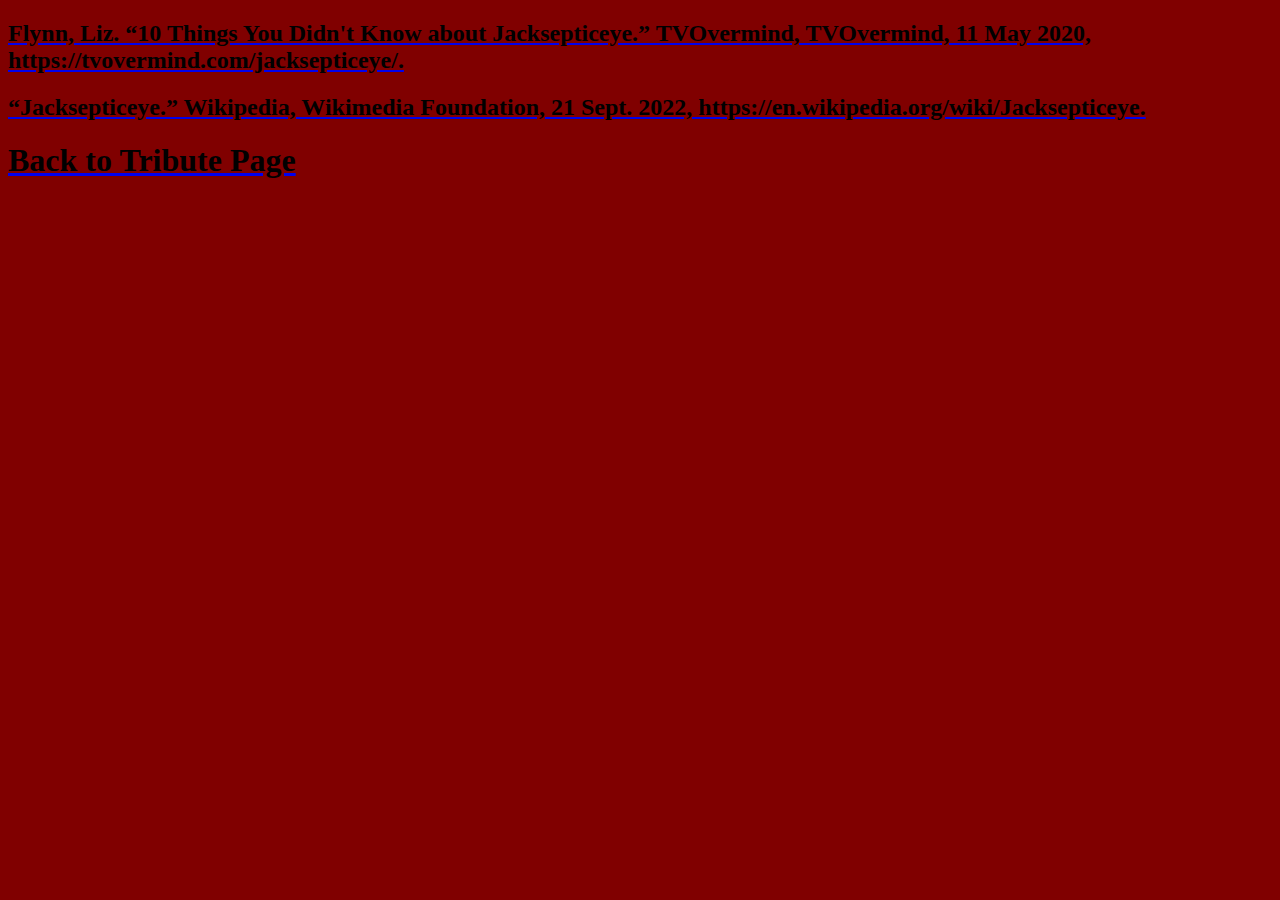
<file: bibliography.html>
<!DOCTYPE html>
<html>

<head>
	<body style="background-color:#800000;">
	<link rel="stylesheet" href="styles.css">
</head>
<body>
<a href="https://tvovermind.com/jacksepticeye/"><h2>Flynn, Liz. “10 Things You Didn't Know about Jacksepticeye.” TVOvermind, TVOvermind, 11 May 2020, https://tvovermind.com/jacksepticeye/. </h2> </a>

<a href="https://en.wikipedia.org/wiki/Jacksepticeye"><h2>“Jacksepticeye.” Wikipedia, Wikimedia Foundation, 21 Sept. 2022, https://en.wikipedia.org/wiki/Jacksepticeye. </h2> </a>

<a href="index.html"><h1>Back to Tribute Page</h1> </a>

</body>
</html>
</file>
<file: styles.css>
.myimg{
  width:250px;
  height:250px;
  object-fit:cover;
  border-radius:60%;
}
.name{
color: black;
}

span{
  margin: 53px;
font-size: 20px;
color: black;
font-family: cursive;
}

h1{
  color: black;
}
h2{
  color: black;
  font-family: cursive;
}

h3{
  color: black;
}
.p{
  font-size: 18px;
  color: black;
  margin: 30px;

}

.info{
  color: black;
  font-size: 20px;
}

.info1{
  margin: 30px;
  font-family: cursive;
}

.quote{
  margin-bottom: 40px;
}
</file>
